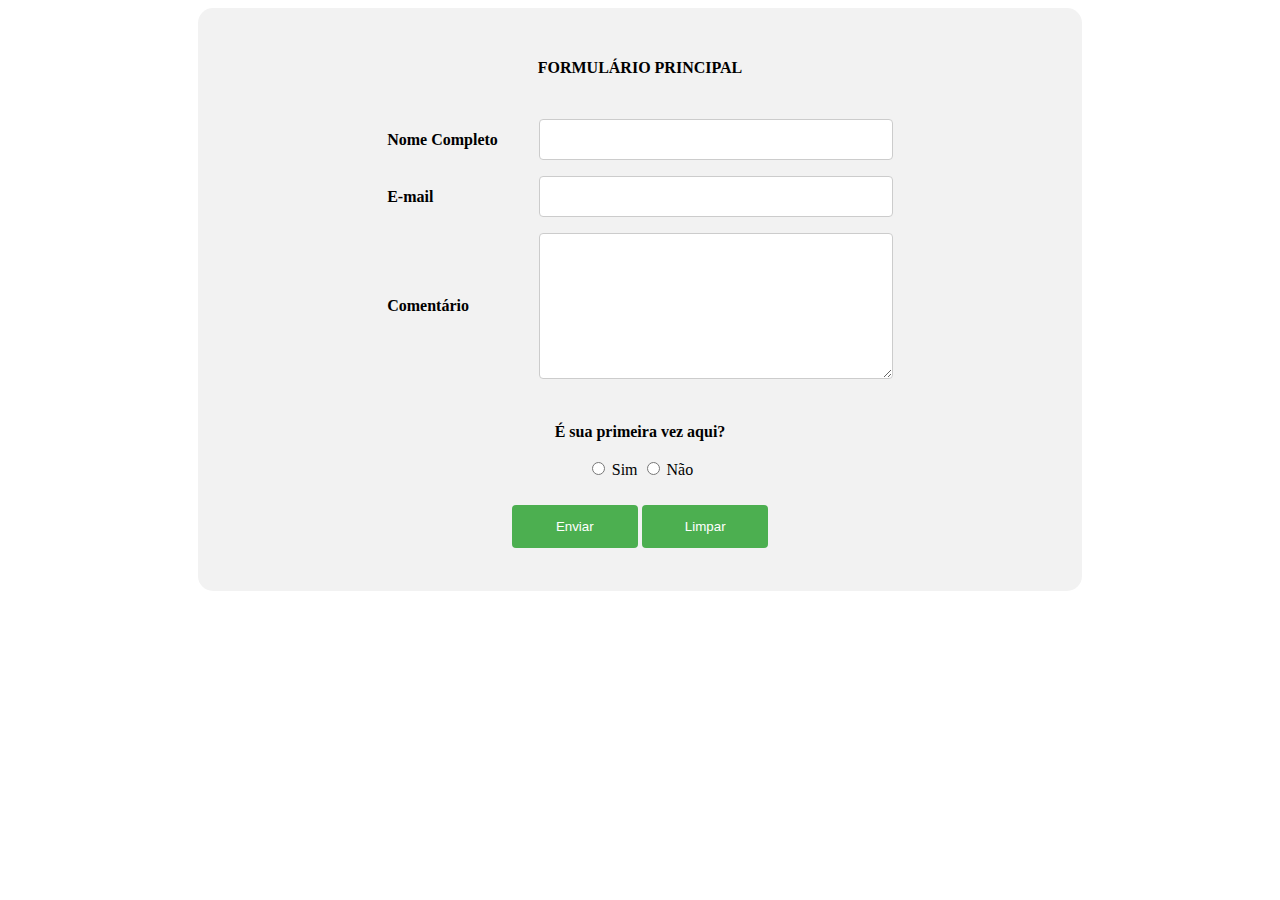
<file: Atividade10/atividade10.html>
<!DOCTYPE html>
<html lang="pt-br">

<head>
    <meta charset="UTF-8">
    <title>Formulário</title>
    <style>
        input[type=text], input[type=email], textarea {
          width: 70%;
          padding: 12px 20px;
          margin: 8px 0;
          display: inline-block;
          border: 1px solid #ccc;
          border-radius: 4px;
          box-sizing: border-box;
        }
       
        input[type=submit], input[type=reset] {
          width: 25%;
          background-color: #4CAF50;
          color: white;
          padding: 14px 20px;
          margin: 8px 0;
          border: none;
          border-radius: 4px;
          cursor: pointer;
        }
        
        input[type=submit]:hover {
          background-color: #45a049;
        }
        
        #principal {
            border-radius: 15px;
            background-color: #f2f2f2;
            padding-inline-end: 15%;
            padding-inline-start: 15%;
            padding-top: 35px;
            padding-bottom: 35px;
            text-align: center;
            margin-right: 15%;
            margin-left: 15%;    
        }      

        .oi {
            display: flex;
            align-items: center;
            justify-content: space-between;
        } 
        
        </style>
</head>
<body>
    
    <form name="form1" id="form1" onsubmit="validaDados()">     
        <div id="principal">
            <p><b>FORMULÁRIO PRINCIPAL</b></p>
            <br> 
            <div class="oi">
                <b>Nome Completo</b> 
                <input name="nome" type="text" id="nome">
            </div>
            <div class="oi">
                <b>E-mail</b>
                <input name="email" type="email" id="email" >
            </div>  
            <div class="oi">
                <b>Comentário</b>
                <textarea name="mensagem" cols="50" rows="8" id="mensagem" value="" input></textarea>               
            </div> 
            <br>
            <br>
            <b>É sua primeira vez aqui?</b>
            <br>
            <br>
            <div> 
                <input type="radio" id="sim" name="sim"> Sim
                <input type="radio" id="nao" name="nao"> Não
            </div>
            <br>
            <input name="Submit" type="submit" form="form1" value="Enviar">
            <input name="Reset" type="reset" form="form1" value="Limpar">            
        </div>
    </form>

    <script>
        function validaDados(){
            if (document.forms.form1.elements["nome"].value == "" || document.forms.form1.elements.nome.value.length < 10) {
                alert("Preencha o nome corretamente.");
                document.forms.form1.elements["nome"].focus();    
                return false;  
            };
            if (document.forms.form1.elements["email"].value == "" || document.forms.form1.elements["email"].value.indexOf('@') == -1 || document.forms.form1.elements["email"].value.indexOf('.') == -1) {
                alert("Preencha o e-mail corretamente.");
                document.forms.form1.elements.email.focus();
               return false;
            }
            if (document.forms.form1.elements["mensagem"].value == "" || document.forms.form1.elements.mensagem.value.length < 30) {
                alert("Preencha o comentário corretamente.");
                
                return false;  
            };
            if(document.forms.form1.elements["sim"].checked == true){
                alert("Bem vindo!" + document.forms.form1.elements["sim"].value);
                document.forms.form1.elements["mensagem"].focus();    
                return false;
            }else if(document.forms.form1.elements["sim"].checked == false && document.forms.form1.elements["nao"].checked == false){
                alert("Insira uma opção")
                return false;
            }else if(document.forms.form1.elements["nao"].checked == true){
                alert("Bem vindo de volta");
                return false;
            }

            return true;
        }
    </script>
</body>
</html>
</file>
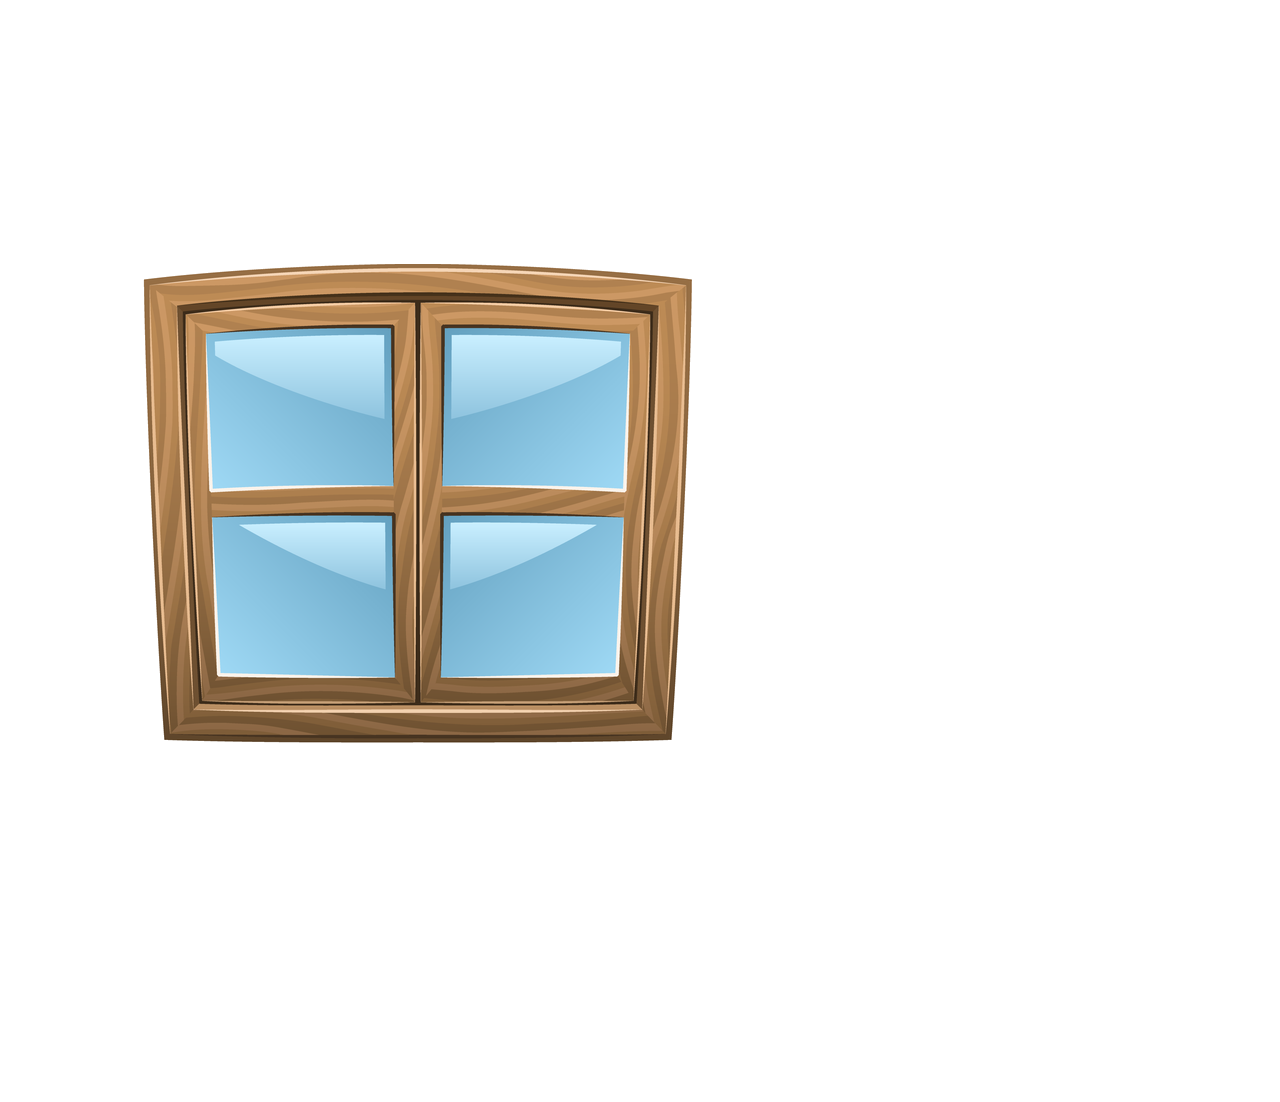
<file: Atividade8/janela.html>
<!DOCTYPE html>
<html lang="pt-br">

<head>
	<meta charset="UTF-8">
	<title>Abra a Janela!</title>
</head>
<body>
    <img id="imge" src="janelaFechada.png" onclick="quebraJanela()" onmouseover="abreJanela()" onmouseout="fechaJanela()"> 

    <script>
        function quebraJanela(){
            var img = document.getElementById("imge").src = "janelaQuebrada.png";
        }

        function fechaJanela (){
            var img = document.getElementById("imge").src = "janelaFechada.png";
        }

        function abreJanela(){
            var img = document.getElementById("imge").src ="janelaAberta.png";
        }
    </script>
</body>
</html>
</file>
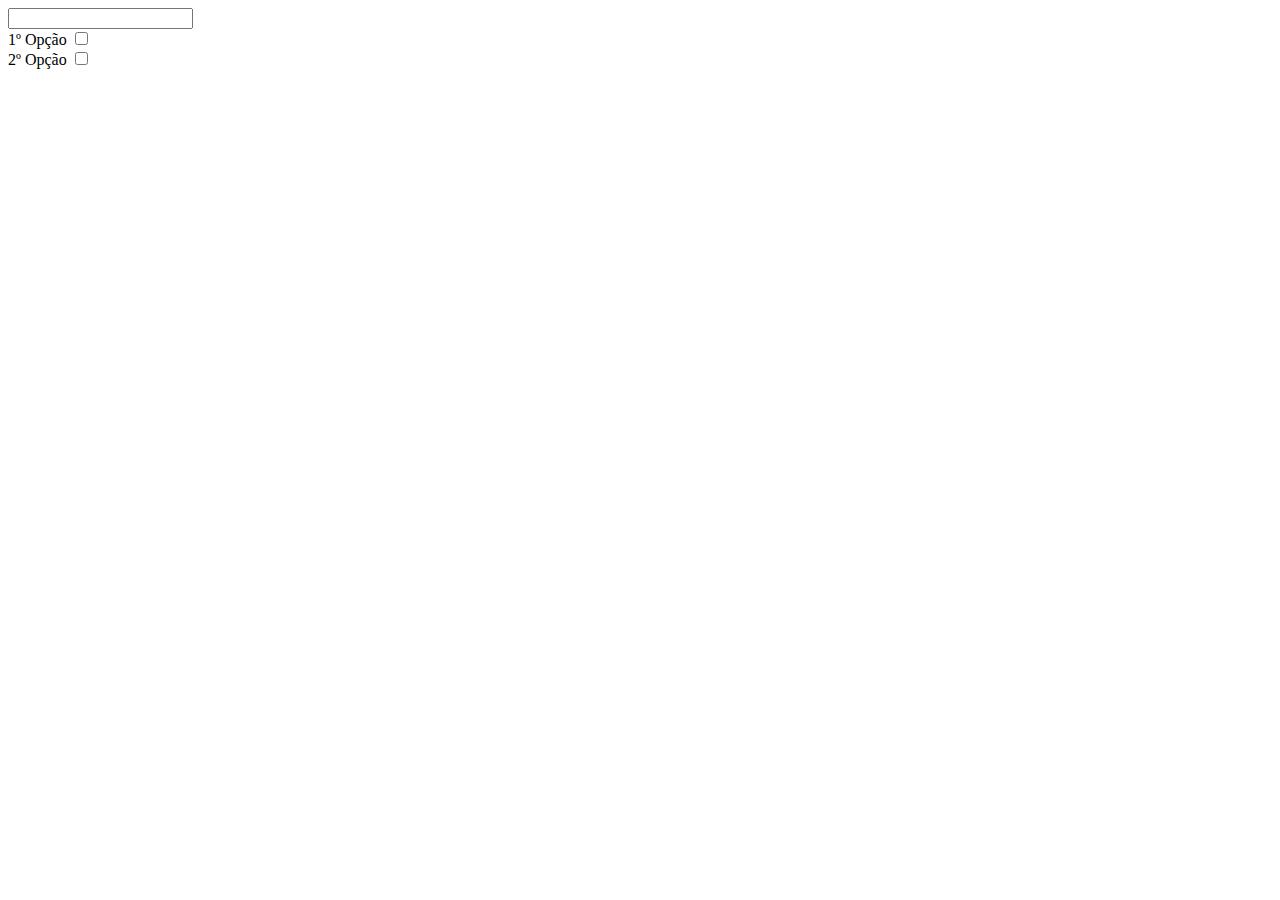
<file: Atividade9/atividade9.html>
<html>
<head>
</head>
<body>
  <input type="text" id="texto">
  <br>
  1º Opção <input type="checkbox" id="chk1" onclick="maiuscula()">
  <br>
  2º Opção <input type="checkbox" id="chk2" onclick="minuscula()">
  <script>
    function minuscula(){
      var texto2 = document.getElementById("texto").value;
      document.getElementById("texto").value = texto2.toLowerCase();
      document.getElementById("chk1").checked = false;
    }
    function maiuscula(){
      var texto1 = document.getElementById("texto").value;
      document.getElementById("texto").value = texto1.toUpperCase();
      document.getElementById("chk2").checked = false;
    }    
  </script>
</body>
</html>
</file>
